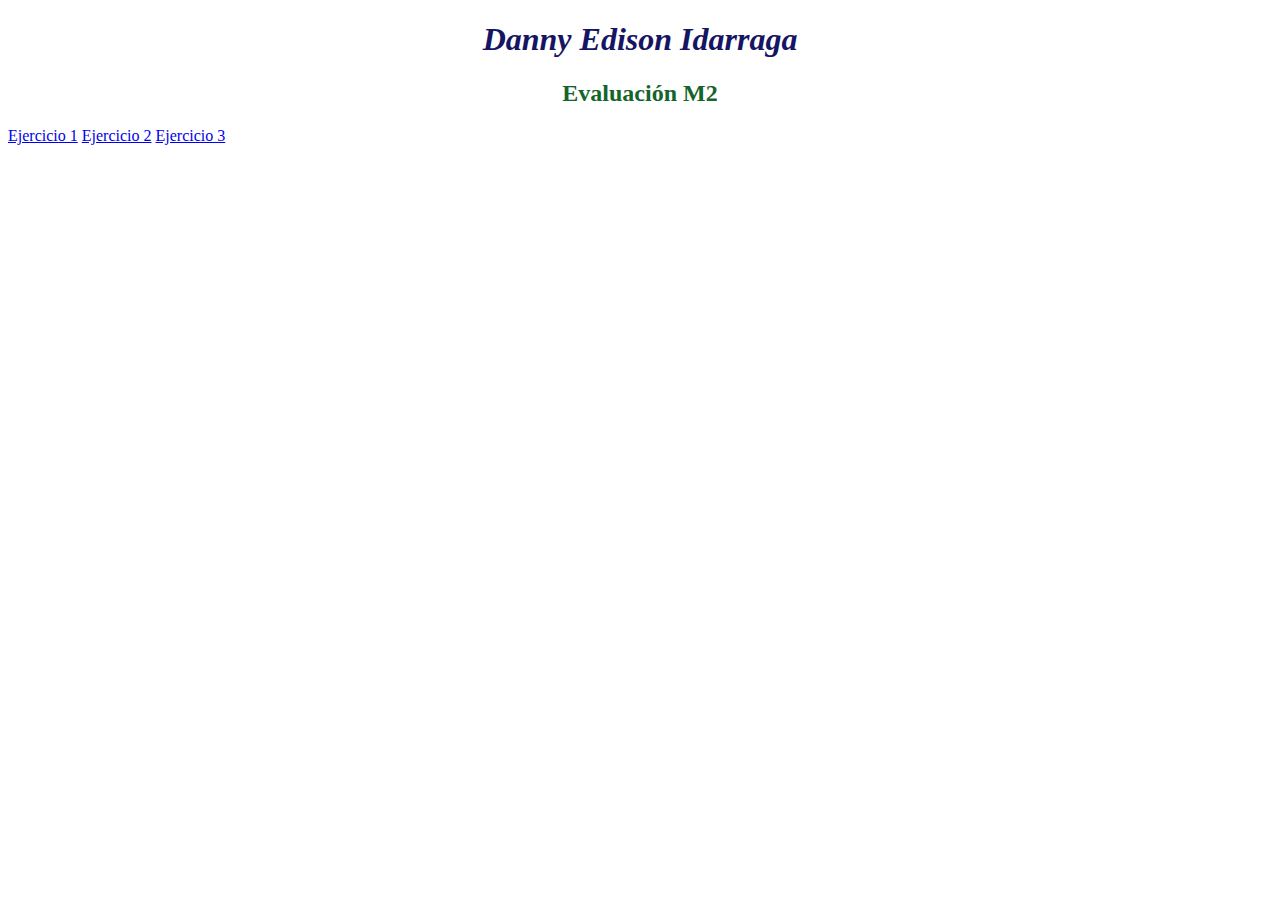
<file: index.html>
<!DOCTYPE html>
<html lang="en">

<head>
    <meta charset="UTF-8">
    <meta name="viewport" content="width=device-width, initial-scale=1.0">
    <title>Document</title>
</head>

<body>
    <style>
        h1 {
            text-align: center;
            color: rgb(21, 21, 100);
            font-style: italic;
        }

        h2 {
            text-align: center;
            color: rgb(21, 100, 43);
            font-style: initial;
        }
    </style>
    <!-- CSS interno -->
    <!-- Selectores de etiqueta -->
    <!-- Atributos CSS: text-align: center, font-style, color-->
    <h1>Danny Edison Idarraga</h1>


    <!-- CSS interno -->
    <!-- Selectores de etiqueta -->
    <!-- Atributos CSS: text-align: center, font-style, color-->
    <h2>Evaluación M2</h2>
    <nav>
        <!-- Crear enlace a la página "ejercicio1.html" -->
        <a href="ejercicio1.html">Ejercicio 1</a>
        <!-- Crear enlace a la página "ejercicio2.html" -->
        <a href="ejercicio2.html">Ejercicio 2</a>
        <!-- Crear enlace a la página "ejercicio3.html" -->
        <a href="ejercicio3.html">Ejercicio 3</a>
    </nav>
</body>

</html>
</file>
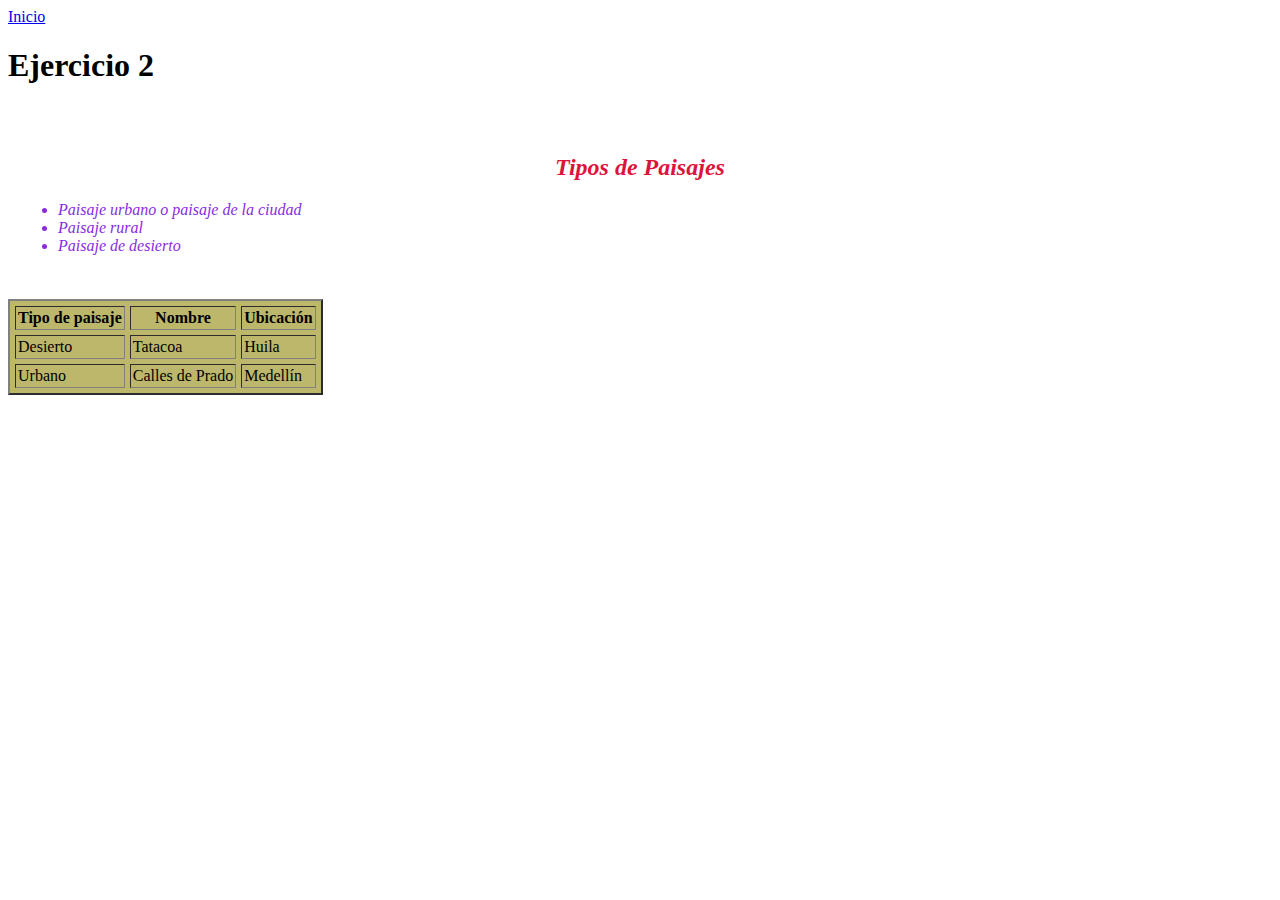
<file: ejercicio2.html>
<!DOCTYPE html>
<html lang="en">

<head>
    <meta charset="UTF-8">
    <meta name="viewport" content="width=device-width, initial-scale=1.0">
    <title>Document</title>
    <style>
        div {
            padding: 10px;
        }

        div1 {
            margin: 10px;
            font-style: italic;
            color: blueviolet;
        }

        table {
            background-color: darkkhaki;
        }

        h2 {
            text-align: center;
            color: crimson;
            font-style: italic;
        }
    </style>
</head>

<body>
    <nav>
        <a href="index.html">Inicio</a>
    </nav>

    <h1>Ejercicio 2</h1>
    <!-- CSS interno -->
    <!-- Selectores de etiqueta -->
    <!-- Etiquetas HTML: ul, li, table, thead , tbody, tr, td, th  -->
    <!-- Atributos CSS: Margin, Padding, font-style, color , background-color -->
    <div>
        <!-- Tu solución aquí  -->
        <div1>
            <h2>Tipos de Paisajes</h2>
            <ul>
                <li>Paisaje urbano o paisaje de la ciudad</li>
                <li>Paisaje rural</li>
                <li>Paisaje de desierto</li>
            </ul>
    </div>
    <div2>
        <table border="2" cellpadding="2" cellspacing="5">
            <thead>
                <tr>
                    <th>Tipo de paisaje</th>
                    <th>Nombre</th>
                    <th>Ubicación</th>
                </tr>
            </thead>
            <tbody>
                <tr>
                    <td>Desierto</td>
                    <td>Tatacoa</td>
                    <td>Huila</td>
                </tr>
                <tr>
                    <td>Urbano</td>
                    <td>Calles de Prado</td>
                    <td>Medellín</td>
                </tr>
            </tbody>
        </table>
        </div>


        </div>

</body>

</html>
</file>
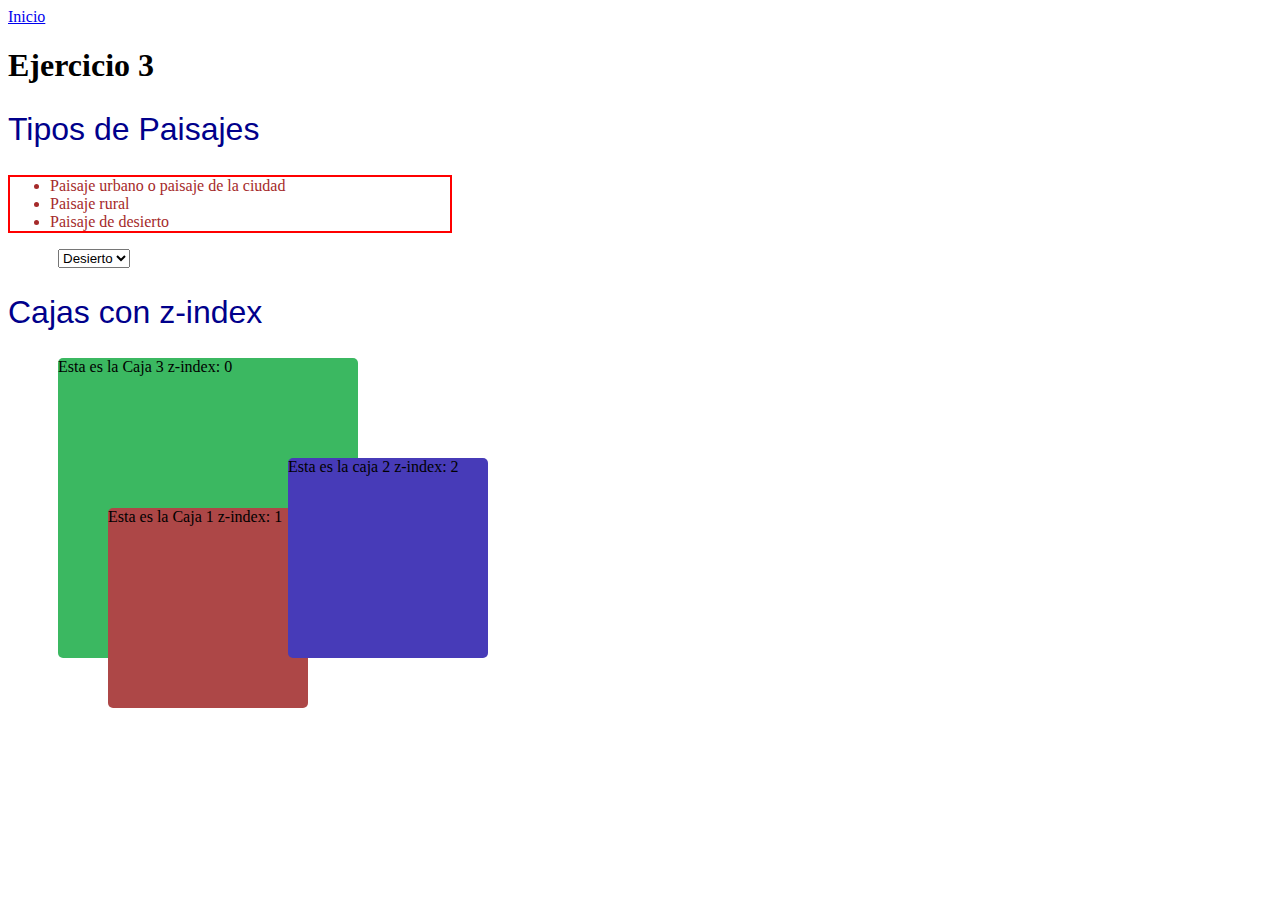
<file: ejercicio3.html>
<!DOCTYPE html>
<html lang="en">

<head>
    <meta charset="UTF-8">
    <meta name="viewport" content="width=device-width, initial-scale=1.0">
    <title>Document</title>
    <link rel="stylesheet" href="estilos.css">
</head>

<body>
    <nav>
        <a href="index.html">Inicio</a>
    </nav>

    <h1>Ejercicio 3</h1>
    <!-- CSS externo -->
    <!-- Selectores de identificación -->
    <!-- Etiquetas HTML: ul, li, select, option -->
    <!-- Atributos CSS: Border, position, z-index, cursor  -->
    <div>
        <!-- Tu solución aquí  -->
<section>
    <h2>Tipos de Paisajes</h2>
            <ul>
                <li>Paisaje urbano o paisaje de la ciudad</li>
                <li>Paisaje rural</li>
                <li>Paisaje de desierto</li>
            </ul>
</section>
<section>
    <select name="Paisaje" id="Paisaje">
        <option value="Desierto">Desierto</option>
        <option value="Urbano">Urbano</option>
        <option value="Rural">Rural</option>
      </select>
</section>
<section>
<h2>Cajas con z-index</h2>
<div class="caja1">
    Esta es la Caja 1 z-index: 1
  </div>
  <div class="caja2">
    Esta es la caja 2 z-index: 2
  </div>
  <div class="caja3">
    Esta es la Caja 3 z-index: 0
  </div>
</section>


    </div>
    
</body>
</file>
<file: estilos.css>
ul{
    color: brown;
    border-width: 2px;
    border-style: double;
    border-color: red;
    width: 400px;
    cursor: context-menu;
    cursor: crosshair;
}
select{
    position: relative;
    left: 50px;
}
h2{
    color: darkblue;
    font: 2em sans-serif;
  
}

.caja1 {
    position: absolute;
    width: 200px;
    height: 200px;
    margin-left: 100px;
    margin-top: 150px;
    z-index: 1;
    background-color: rgb(173, 71, 71);
    border-radius: 5px;

  }

  .caja2 {
    position: absolute;
    width: 200px;
    height: 200px;
    margin-left: 280px;
    margin-top: 100px;
    z-index: 2;
    background-color: rgb(71, 59, 184);
    border-radius: 5px;

  }
  .caja3 {
    position: absolute;
    width: 300px;
    height: 300px;
    margin-left: 50px;
    margin-bottom: 50px;
    z-index: 0;
    background-color: rgb(59, 184, 97);
    border-radius: 5px;

  }
</file>
